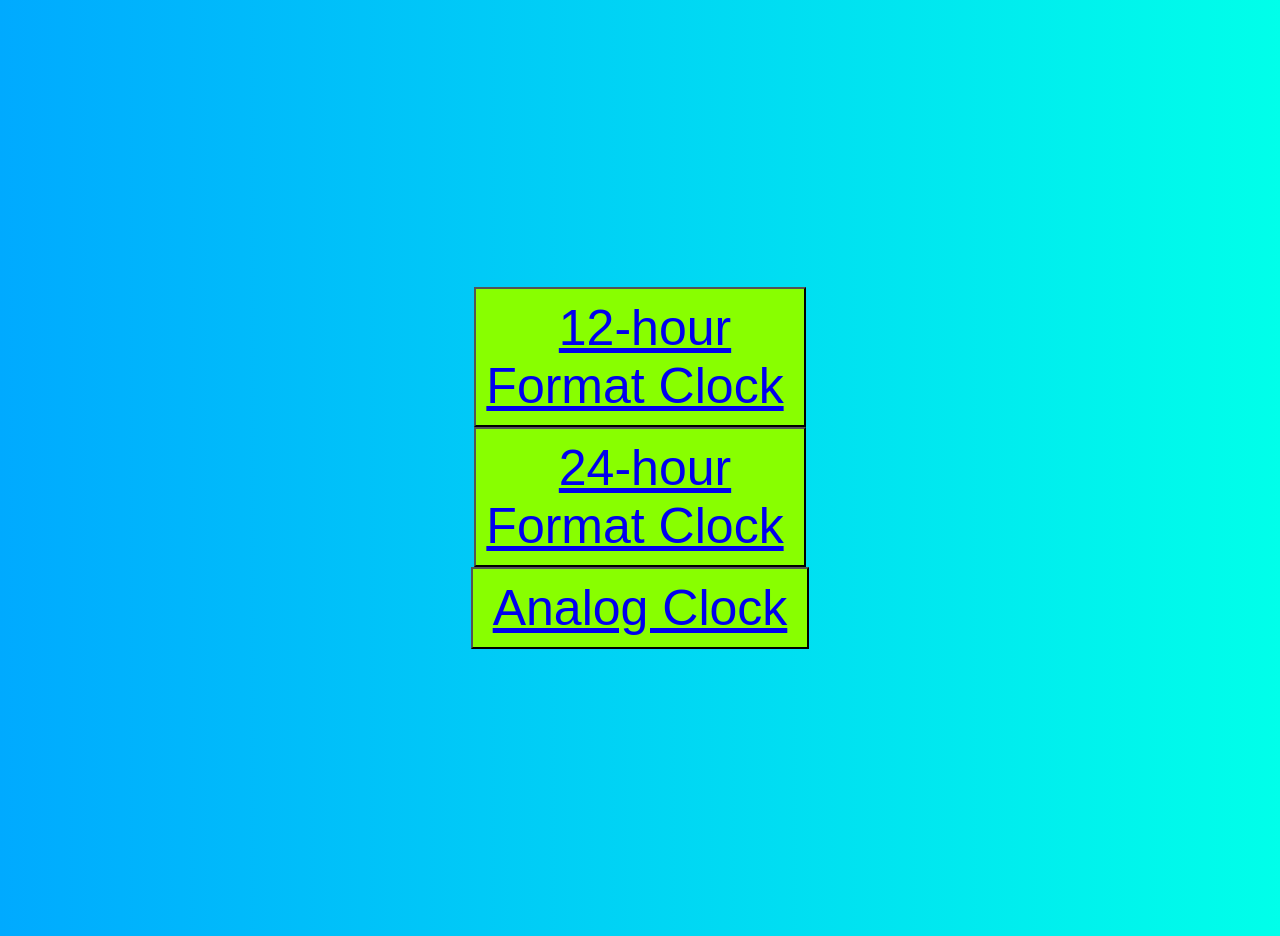
<file: index.html>
<!DOCTYPE html>
<html lang="en">
<head>
    <meta charset="UTF-8">
    <meta http-equiv="X-UA-Compatible" content="IE=edge">
    <meta name="viewport" content="width=device-width, initial-scale=1.0">
    <title>Clock</title>
    <link rel = "icon" href ="https://i.pinimg.com/originals/b2/bc/14/b2bc144b100ba32065abd68ae47ea79c.png" type = "image/x-icon">
    <link rel="stylesheet" href="base/base.css">
</head>
<body>
    <div>
        <div id="12clock" class="div">
            <button class="button">
            <a href="12/24.html">12-hour <br>Format Clock</a>
            </button>
        </div>
        <div id="24clock" class="div">
            <button class="button" >
            <a href="24/24.html">24-hour <br>Format Clock</a>
            </button>
        </div>
        <div id="analog" class="div">
            <button class="button" onclick="ancl()">
            <a href="analog/analog.html">Analog Clock</a>
            </button>
        </div>
    </div>
</body>
<script src="base/base.js"></script>
</html>
</file>
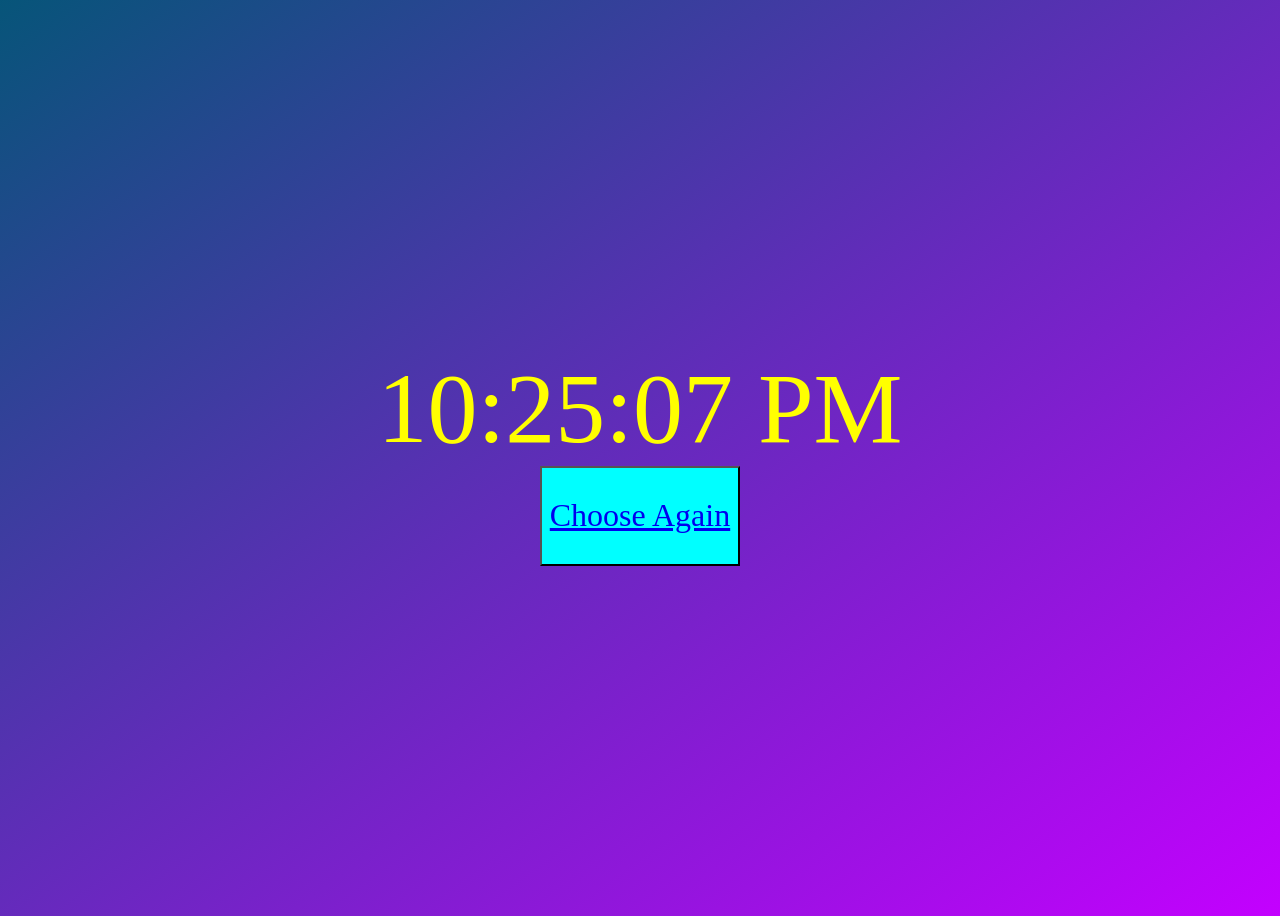
<file: 12/24.html>
<!DOCTYPE html>
<html lang="en">
<head>
    <meta charset="UTF-8">
    <meta http-equiv="X-UA-Compatible" content="IE=edge">
    <meta name="viewport" content="width=device-width, initial-scale=1.0">
    <title>Clock</title>
    <link rel = "icon" href ="https://i.pinimg.com/originals/b2/bc/14/b2bc144b100ba32065abd68ae47ea79c.png" type = "image/x-icon">
    <link rel="stylesheet" href="24.css">
</head>
<body>
    <div>
        <div id="24clock" class="div"></div>
        <div>
        <button class="button" id="reloadm">
            <a href="../index.html">Choose Again</a>
        </button>
        </div>
    </div>
</body>
<script src="24.js"></script>
</html>
</file>
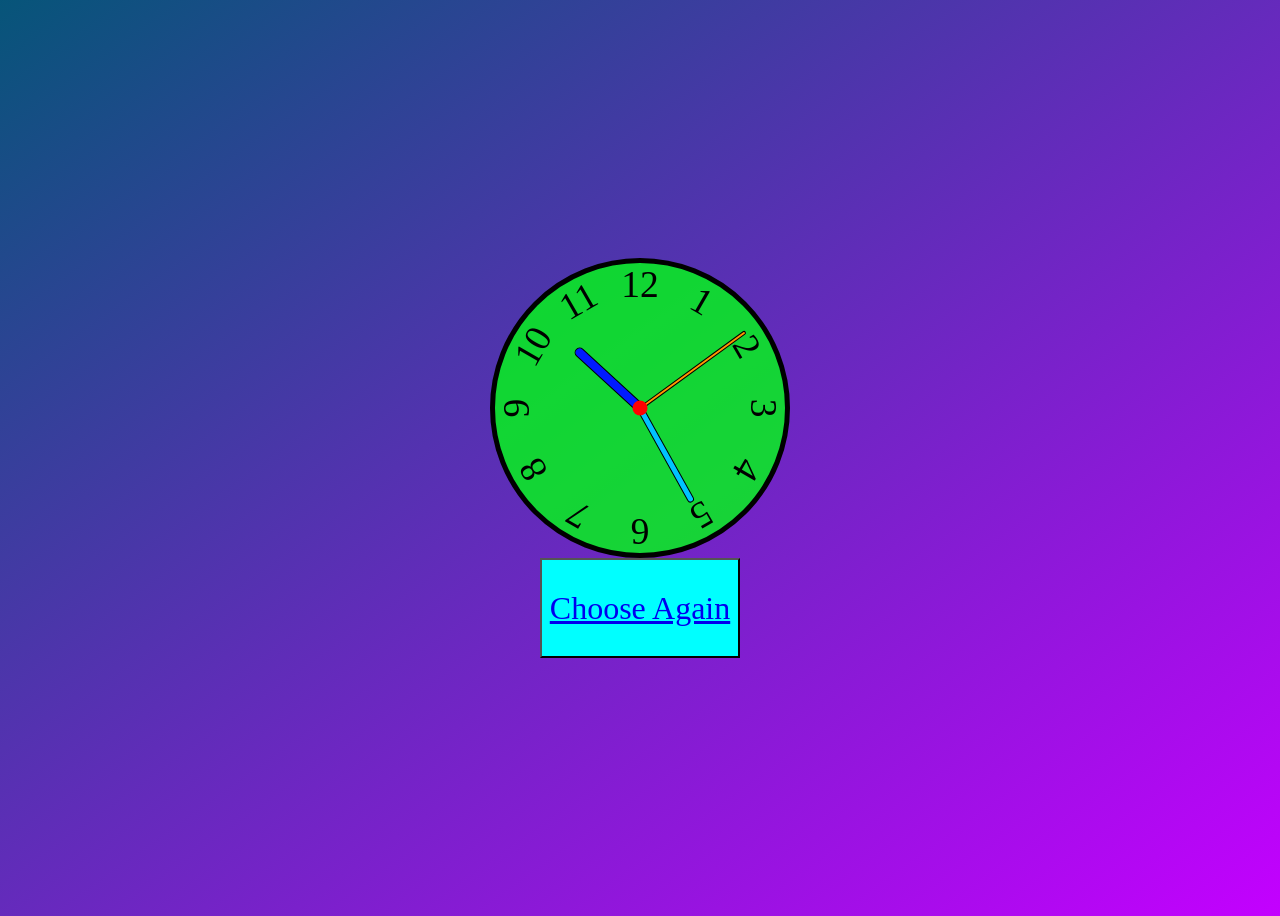
<file: analog/analog.html>
<!DOCTYPE html>
<html lang="en">
<head>
    <meta charset="UTF-8">
    <meta http-equiv="X-UA-Compatible" content="IE=edge">
    <meta name="viewport" content="width=device-width, initial-scale=1.0">
    <title>Clock</title>
    <link rel = "icon" href ="https://i.pinimg.com/originals/b2/bc/14/b2bc144b100ba32065abd68ae47ea79c.png" type = "image/x-icon">
    <link rel="stylesheet" href="analog.css">
    <script defer src="analog.js"></script>
</head>
<body>
    <div>
        <div class="clock">
            <div class="hand hour" data-hour-hand></div>
            <div class="hand minute" data-minute-hand></div>
            <div class="hand second" data-second-hand></div>
            <div class="number number1">1</div>
            <div class="number number2">2</div>
            <div class="number number3">3</div>
            <div class="number number4">4</div>
            <div class="number number5">5</div>
            <div class="number number6">6</div>
            <div class="number number7">7</div>
            <div class="number number8">8</div>
            <div class="number number9">9</div>
            <div class="number number10">10</div>
            <div class="number number11">11</div>
            <div class="number number12">12</div>
        </div>
        <div>
            <button class="button" id="reloadm">
                <a href="../index.html">Choose Again</a>
            </button>
        </div>
    </div>
</body>
<script src="analog.js"></script>
</html>
</file>
<file: base/base.css>
* {
  box-sizing: border-box;
  font-family: 'Comic Sans MS';
  text-align: center;
  padding: 10px;
}
body {
background: linear-gradient(to bottom right, hsl(199, 90%, 25%), hsl(286, 100%, 50%));
display: flex;
justify-content: center;
align-items: center;
min-height: 100vh;
overflow: hidden;
overflow: auto;
}
a{
font-size: 50px;
padding: 10px;
}
#button {
  width: 200px;
  height: 100px;
  padding: 10px;
  background-color: rgb(0, 14, 14);
}
#reload{
visibility: hidden;
cursor: pointer;
}

.div {   
  padding: 0;
  border: 0;
  text-align: center;
  color: rgb(255, 255, 0);
}
#hide{
visibility: hidden;
}
*, *::after, *::before {
box-sizing: border-box;
font-family: Gotham Rounded, sans-serif;
}

body {
background: linear-gradient(to right, hsl(200, 100%, 50%), hsl(175, 100%, 50%));
display: flex;
justify-content: center;
align-items: center;
min-height: 100vh;
overflow: hidden;
}

.clock {
width: 300px;
height: 300px;
background-color: rgba(255, 255, 255, .8);
border-radius: 50%;
border: 2px solid black;
position: relative;
}

.clock .number {
--rotation: 0;
position: absolute;
width: 100%;
height: 100%;
text-align: center;
transform: rotate(var(--rotation));
font-size: 1.5rem;
}

.clock .number1 { --rotation: 30deg; }
.clock .number2 { --rotation: 60deg; }
.clock .number3 { --rotation: 90deg; }
.clock .number4 { --rotation: 120deg; }
.clock .number5 { --rotation: 150deg; }
.clock .number6 { --rotation: 180deg; }
.clock .number7 { --rotation: 210deg; }
.clock .number8 { --rotation: 240deg; }
.clock .number9 { --rotation: 270deg; }
.clock .number10 { --rotation: 300deg; }
.clock .number11 { --rotation: 330deg; }

.clock .hand {
--rotation: 0;
position: absolute;
bottom: 50%;
left: 50%;
border: 1px solid white;
border-top-left-radius: 10px;
border-top-right-radius: 10px;
transform-origin: bottom;
z-index: 10;
transform: translateX(-50%) rotate(calc(var(--rotation) * 1deg));
}

.clock::after {
content: '';
position: absolute;
background-color: black;
z-index: 11;
width: 15px;
height: 15px;
top: 50%;
left: 50%;
transform: translate(-50%, -50%);
border-radius: 50%;
}

.clock .hand.second {
width: 3px;
height: 45%;
background-color: red;
}

.clock .hand.minute {
width: 7px;
height: 40%;
background-color: black;
}

.clock .hand.hour {
width: 10px;
height: 35%;
background-color: black;
}
#\12clock{
  width: 500px;
  font-size: 200px;
}
button{
  background-color: rgb(136, 255, 0);
}
</file>
<file: 12/24.css>
* {
    box-sizing: border-box;
    font-family: 'Comic Sans MS';
    text-align: center;
    font-size: 25px;
}
body {
  background: linear-gradient(to bottom right, hsl(199, 90%, 25%), hsl(286, 100%, 50%));
  display: flex;
  justify-content: center;
  align-items: center;
  min-height: 100vh;
  overflow: hidden;
  overflow: auto;
}
a{
  font-size: 32px;
}
.button {
    width: 200px;
    height: 100px;
    background-color: aqua;
}
*, *::after, *::before {
    box-sizing: border-box;
  }
#reload{
  visibility: hidden;
  cursor: pointer;
}

.div {   
  padding: 0;
  border: 0;
  text-align: center;
  color: rgb(255, 255, 0);
  font-size: 100px;
}
</file>
<file: analog/analog.css>
* {
    box-sizing: border-box;
    font-family: 'Comic Sans MS';
    text-align: center;
    font-size: 25px;
}
a{
  font-size: 32px;
}

#reload{
  cursor: pointer;
}
  body {
    background: linear-gradient(to bottom right, hsl(199, 90%, 25%), hsl(286, 100%, 50%));
    display: flex;
    justify-content: center;
    align-items: center;
    min-height: 100vh;
    overflow: hidden;
    overflow: auto;
  }
  
  .clock {
    width: 300px;
    height: 300px;
    background-color: rgba(0, 255, 21, 0.8);
    border-radius: 50%;
    border: 5px solid rgb(0, 0, 0);
    position: relative;
  }
  
  .clock .number {
    --rotation: 0;
    position: absolute;
    width: 100%;
    height: 100%;
    text-align: center;
    transform: rotate(var(--rotation));
    font-size: 1.5rem;
  }
  
  .clock .number1 { --rotation: 30deg; }
  .clock .number2 { --rotation: 60deg; }
  .clock .number3 { --rotation: 90deg; }
  .clock .number4 { --rotation: 120deg; }
  .clock .number5 { --rotation: 150deg; }
  .clock .number6 { --rotation: 180deg; }
  .clock .number7 { --rotation: 210deg; }
  .clock .number8 { --rotation: 240deg; }
  .clock .number9 { --rotation: 270deg; }
  .clock .number10 { --rotation: 300deg; }
  .clock .number11 { --rotation: 330deg; }
  
  .clock .hand {
    --rotation: 0;
    position: absolute;
    bottom: 50%;
    left: 50%;
    border: 1px solid rgba(47, 113, 129, 0);
    border-top-left-radius: 10px;
    border-top-right-radius: 10px;
    transform-origin: bottom;
    z-index: 10;
    transform: translateX(-50%) rotate(calc(var(--rotation) * 1deg));
  }
  
  .clock::after {
    content: '';
    position: absolute;
    background-color: rgb(255, 0, 0);
    z-index: 11;
    width: 15px;
    height: 15px;
    top: 50%;
    left: 50%;
    transform: translate(-50%, -50%);
    border-radius: 50%;
  }
  
  .clock .hand.second {
    width: 4px;
    height: 45%;
    background-color: rgb(255, 150, 0);
    border: 0.2px solid black;
  }
  
  .clock .hand.minute {
    width: 7px;
    height: 37%;
    background-color: rgb(0, 195, 255);
    border: 0.2px solid black;
  }
  
  .clock .hand.hour {
    width: 10px;
    height: 30%;
    background-color: rgb(0, 26, 255);
    border: 0.2px solid black;
  }
  .div {   
    padding: 0;
    border: 0;
    text-align: center;
    color: rgb(255, 255, 0);
}
.button {
  width: 200px;
  height: 100px;
  background-color: aqua;
}
</file>
